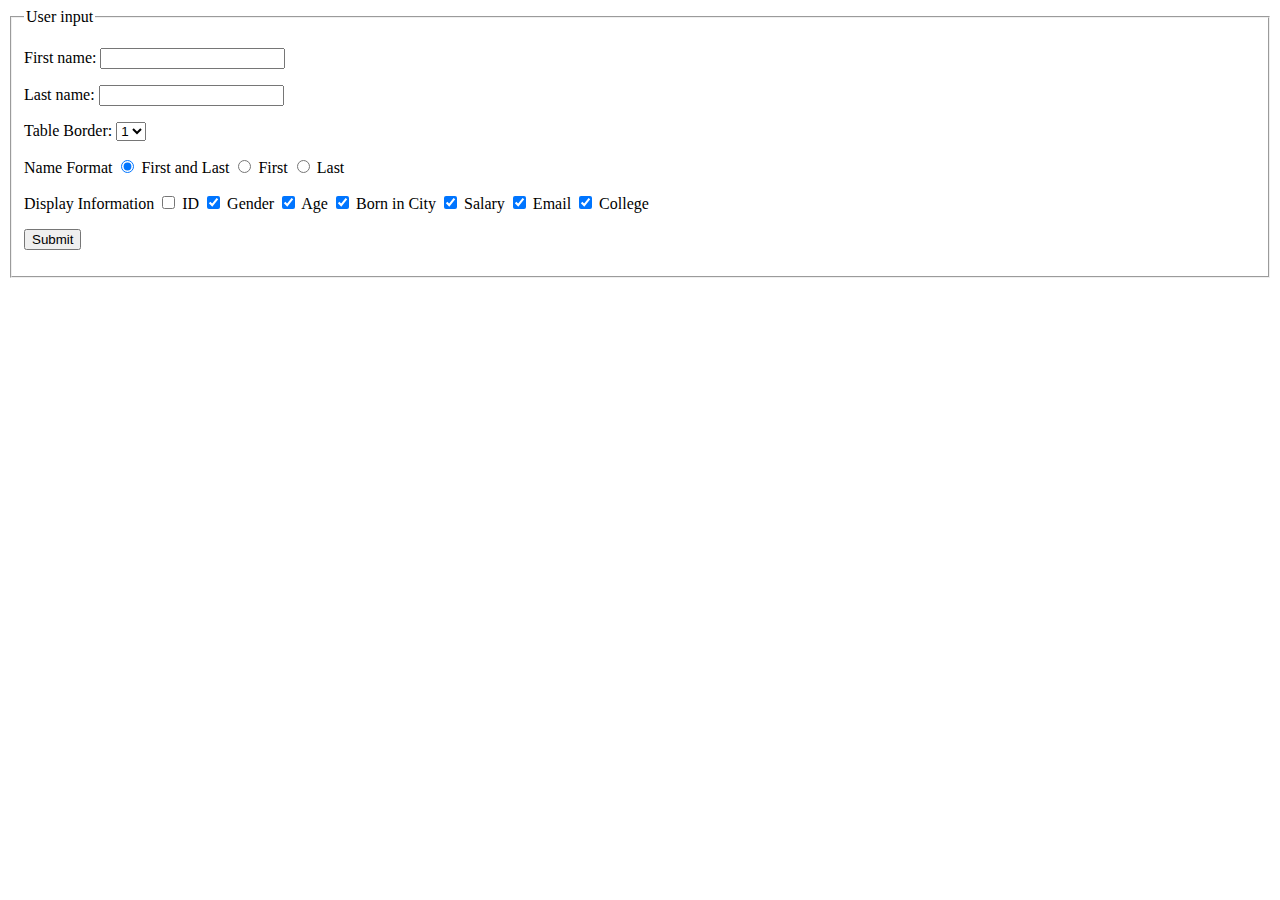
<file: assignment1/index.html>
<!DOCTYPE html>
<html lang="en-US">
  <head>
    <meta charset="UTF-8">
    <title>People Information</title>
  </head>
  <body>
    <form action="display.php" method="post">
      <fieldset>
        <legend>User input</legend>
        <p>
          <label>First name:</label>
          <input name="first" type="text" />
        </p>
        <p>
          <label>Last name:</label>
          <input name="last" type="text" />
        </p>
        <p>
          <label>Table Border:</label>
          <select name="border">
            <option value="0">0</option>
            <option value="1" selected>1</option>
            <option value="2">2</option>
            <option value="3">3</option>
            <option value="4">4</option>
            <option value="5">5</option>
          </select>
        </p>
        <p>
          <label>Name Format</label>
          <input type="radio" name="format" value="firstlast" checked /> First and Last
          <input type="radio" name="format" value="firstonly" /> First
          <input type="radio" name="format" value="lastonly" /> Last
        </p>
        <p>
          <label>Display Information</label>
          <input type="checkbox" name="id" value="id" /> ID
          <input type="checkbox" name="gender" value="gender" checked /> Gender
          <input type="checkbox" name="age" value="age" checked /> Age
          <input type="checkbox" name="city_born" value="city_born" checked /> Born in City
          <input type="checkbox" name="salary" value="salary" checked /> Salary
          <input type="checkbox" name="email" value="email" checked /> Email
          <input type="checkbox" name="college" value="college" checked /> College
        </p>
        <p>
          <input type="submit" value="Submit" />
        </p>
      </fieldset>
    </form>
  </body>
</html>
</file>
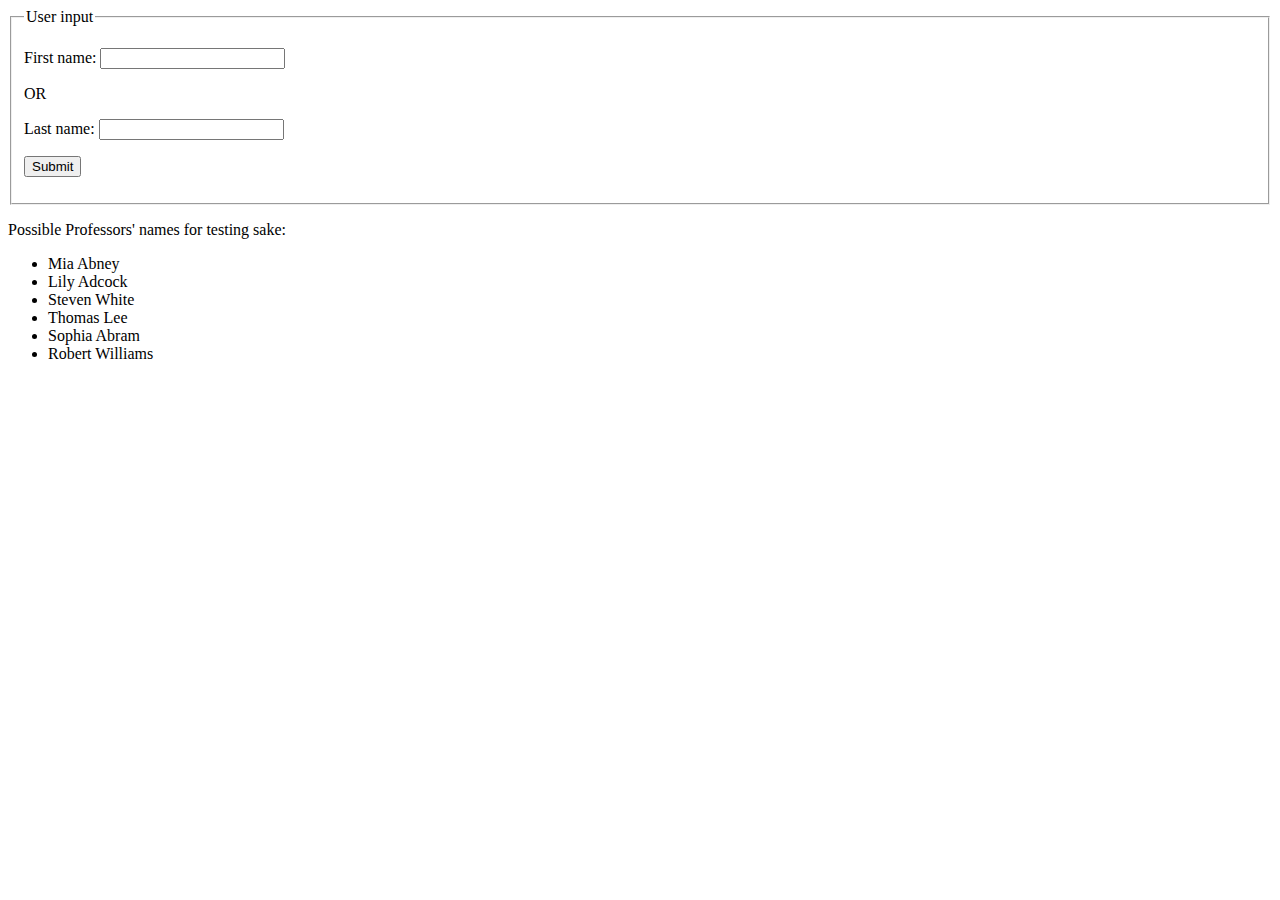
<file: assignment4/index.html>
<!DOCTYPE html>
<html lang="en-US">
  <head>
    <meta charset="UTF-8">
    <title>Professor's Phone Number</title>
  </head>
  <body>
    <form action="display_join_pdo.php" method="post">
      <fieldset>
        <legend>User input</legend>
        <p>
          <label>First name:</label>
          <input name="first" type="text" />
        </p>
		OR
        <p>
          <label>Last name:</label>
          <input name="last" type="text" />
        </p>
        <p>
          <input type="submit" value="Submit" />
        </p>
      </fieldset>
    </form>
	<p> Possible Professors' names for testing sake:
	  <ul>
	    <li>Mia Abney</li>
		<li>Lily Adcock</li>
		<li>Steven White</li>
		<li>Thomas Lee</li>
		<li>Sophia Abram</li>
		<li>Robert Williams</li>
	  </ul>
	</p>
  </body>
</html>
</file>
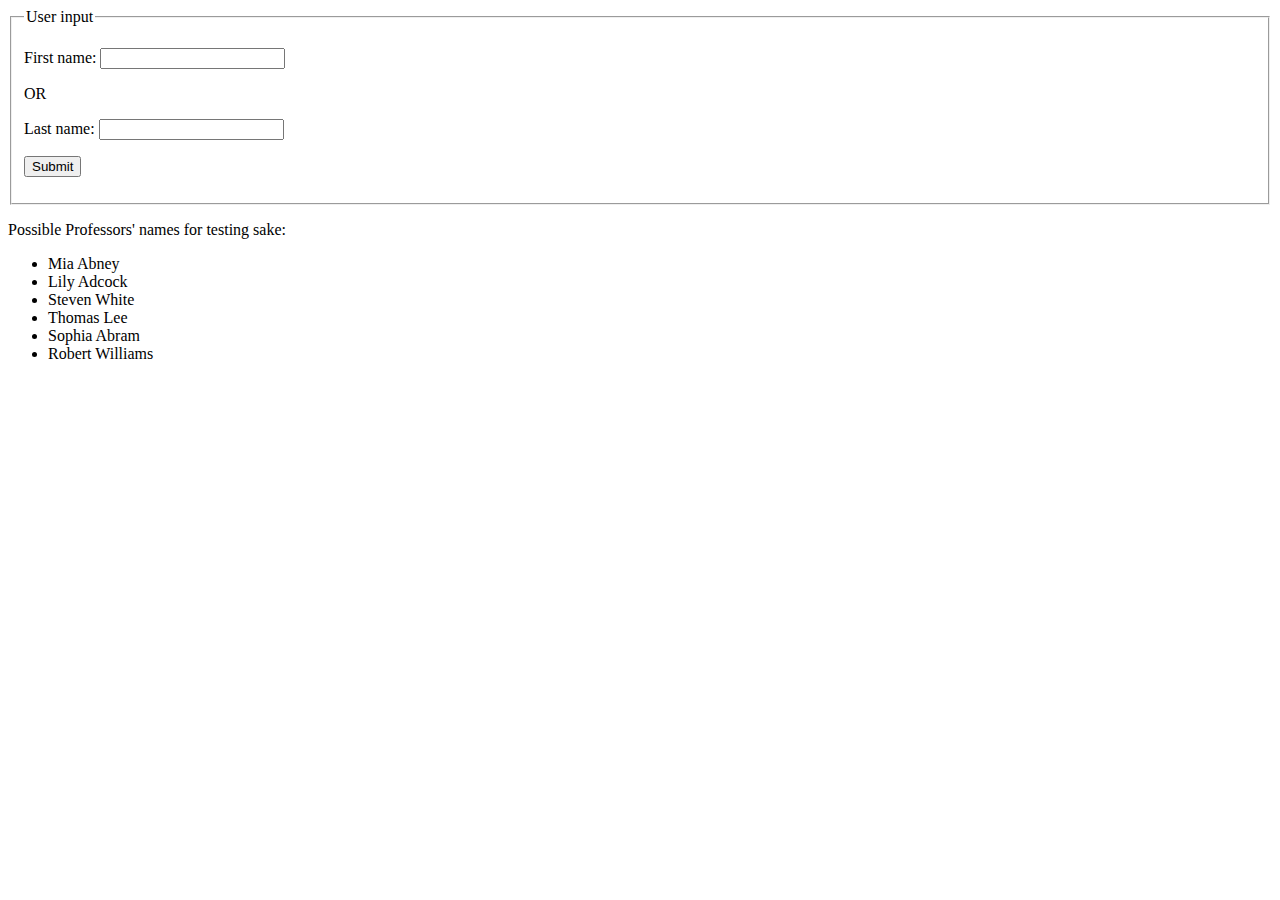
<file: assignment5/index.html>
<!DOCTYPE html>
<html lang="en-US">
  <head>
    <meta charset="UTF-8">
    <title>Professor's Phone Number</title>
  </head>
  <body>
    <form action="orm.php" method="post">
      <fieldset>
        <legend>User input</legend>
        <p>
          <label>First name:</label>
          <input name="first" type="text" />
        </p>
		OR
        <p>
          <label>Last name:</label>
          <input name="last" type="text" />
        </p>
        <p>
          <input type="submit" value="Submit" />
        </p>
      </fieldset>
    </form>
	<p> Possible Professors' names for testing sake:
	  <ul>
	    <li>Mia Abney</li>
		<li>Lily Adcock</li>
		<li>Steven White</li>
		<li>Thomas Lee</li>
		<li>Sophia Abram</li>
		<li>Robert Williams</li>
	  </ul>
	</p>
  </body>
</html>
</file>
